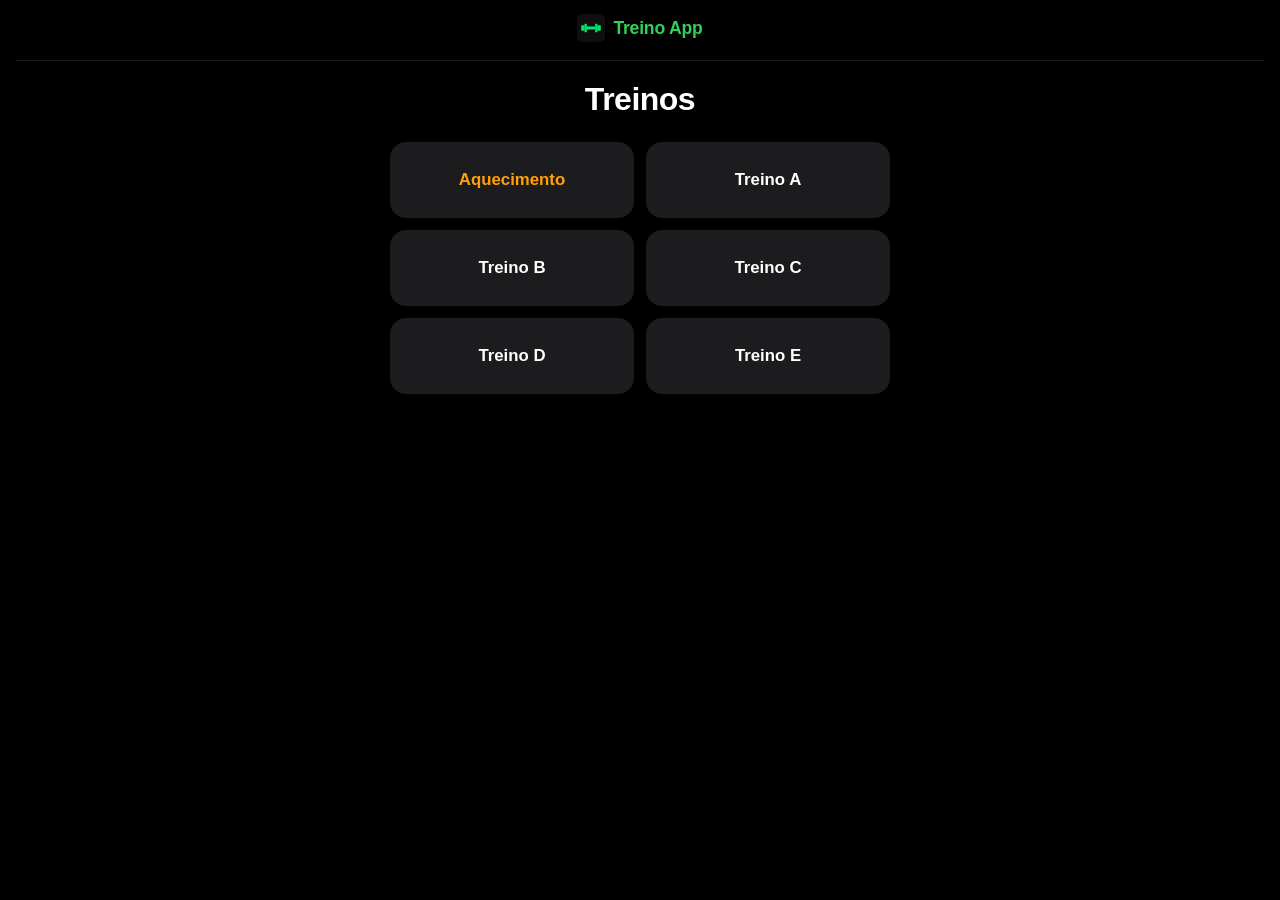
<file: index.html>
<!DOCTYPE html>
<html lang="pt-BR">
<head>
  <meta charset="UTF-8">
  <meta name="viewport" content="width=device-width, initial-scale=1.0, viewport-fit=cover, user-scalable=no">
  <meta name="theme-color" content="#000000">
  <meta name="apple-mobile-web-app-capable" content="yes">
  <meta name="apple-mobile-web-app-status-bar-style" content="black-translucent">
  <meta name="apple-mobile-web-app-title" content="Treino App">
  <meta name="mobile-web-app-capable" content="yes">
  <meta name="format-detection" content="telephone=no">
  <link rel="manifest" href="manifest.json">
  <link rel="apple-touch-icon" href="icon-180.svg">
  <link rel="icon" type="image/svg+xml" href="favicon.svg">
  <link rel="stylesheet" href="style.css">
  <title>Treino App</title>
</head>
<body>
  <header class="app-header">
    <a href="index.html">
      <img src="favicon.svg" alt="" class="header-icon">
      Treino App
    </a>
  </header>
  <div class="container">
    <h1>Treinos</h1>
    <div class="treinos-grid">
      <a href="aquecimento.html" class="treino-card treino-card-aquecimento">Aquecimento</a>
      <a href="treino-a.html" class="treino-card">Treino A</a>
      <a href="treino-b.html" class="treino-card">Treino B</a>
      <a href="treino-c.html" class="treino-card">Treino C</a>
      <a href="treino-d.html" class="treino-card">Treino D</a>
      <a href="treino-e.html" class="treino-card">Treino E</a>
    </div>
  </div>
  <script src="script.js"></script>
</body>
</html>
</file>
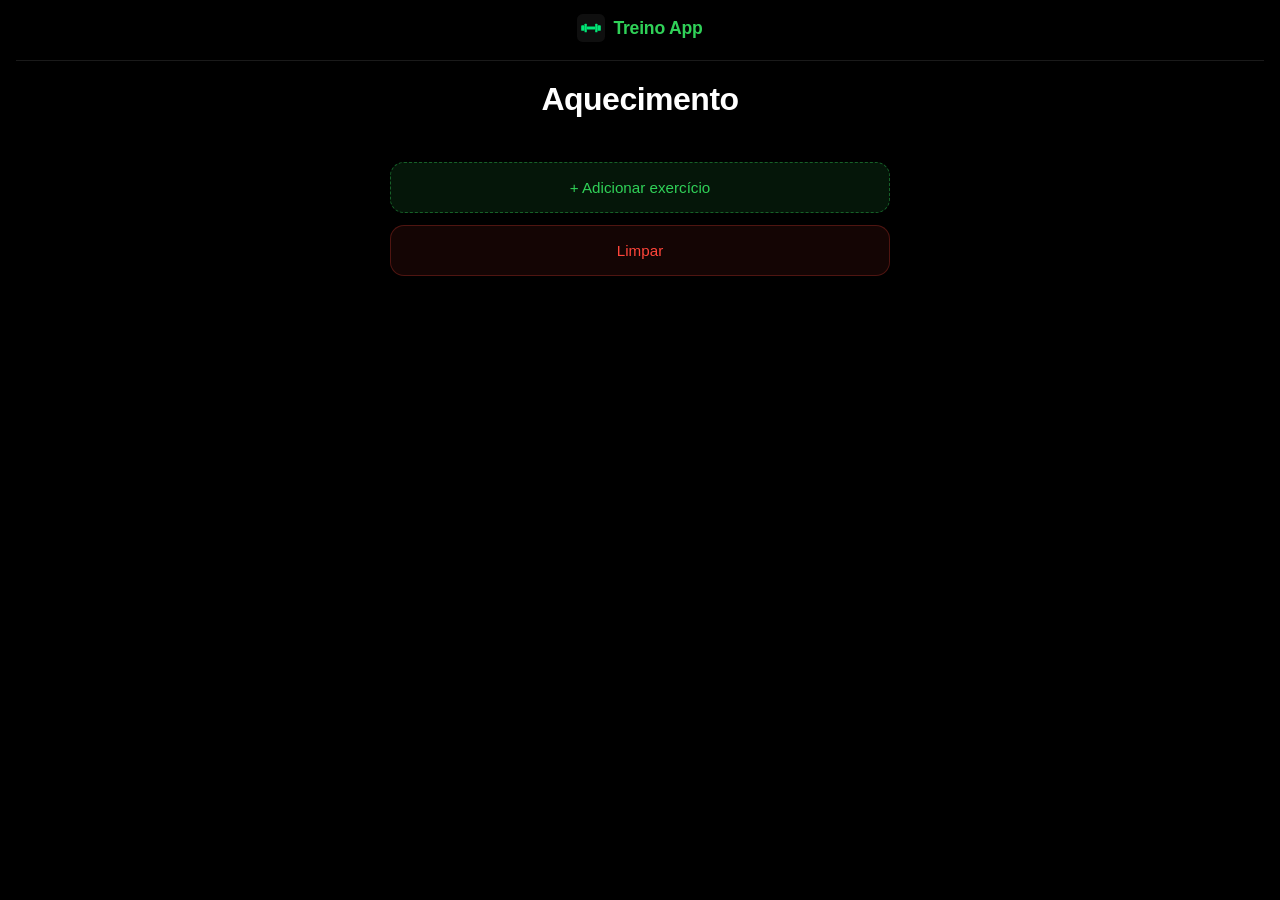
<file: aquecimento.html>
<!DOCTYPE html>
<html lang="pt-BR">
<head>
  <meta charset="UTF-8">
  <meta name="viewport" content="width=device-width, initial-scale=1.0, viewport-fit=cover, user-scalable=no">
  <meta name="theme-color" content="#000000">
  <meta name="apple-mobile-web-app-capable" content="yes">
  <meta name="apple-mobile-web-app-status-bar-style" content="black-translucent">
  <meta name="apple-mobile-web-app-title" content="Treino App">
  <meta name="mobile-web-app-capable" content="yes">
  <meta name="format-detection" content="telephone=no">
  <link rel="manifest" href="manifest.json">
  <link rel="apple-touch-icon" href="icon-180.svg">
  <link rel="icon" type="image/svg+xml" href="favicon.svg">
  <link rel="stylesheet" href="style.css">
  <title>Aquecimento</title>
</head>
<body>
  <header class="app-header">
    <a href="index.html">
      <img src="favicon.svg" alt="" class="header-icon">
      Treino App
    </a>
  </header>
  <div class="container">
    <h1>Aquecimento</h1>
    <div class="exercise-list" id="exercise-list"></div>
    <button class="btn-add" id="btn-add">+ Adicionar exercício</button>
    <button class="btn-clear" id="btn-clear">Limpar</button>
  </div>
  <script src="script.js"></script>
</body>
</html>
</file>
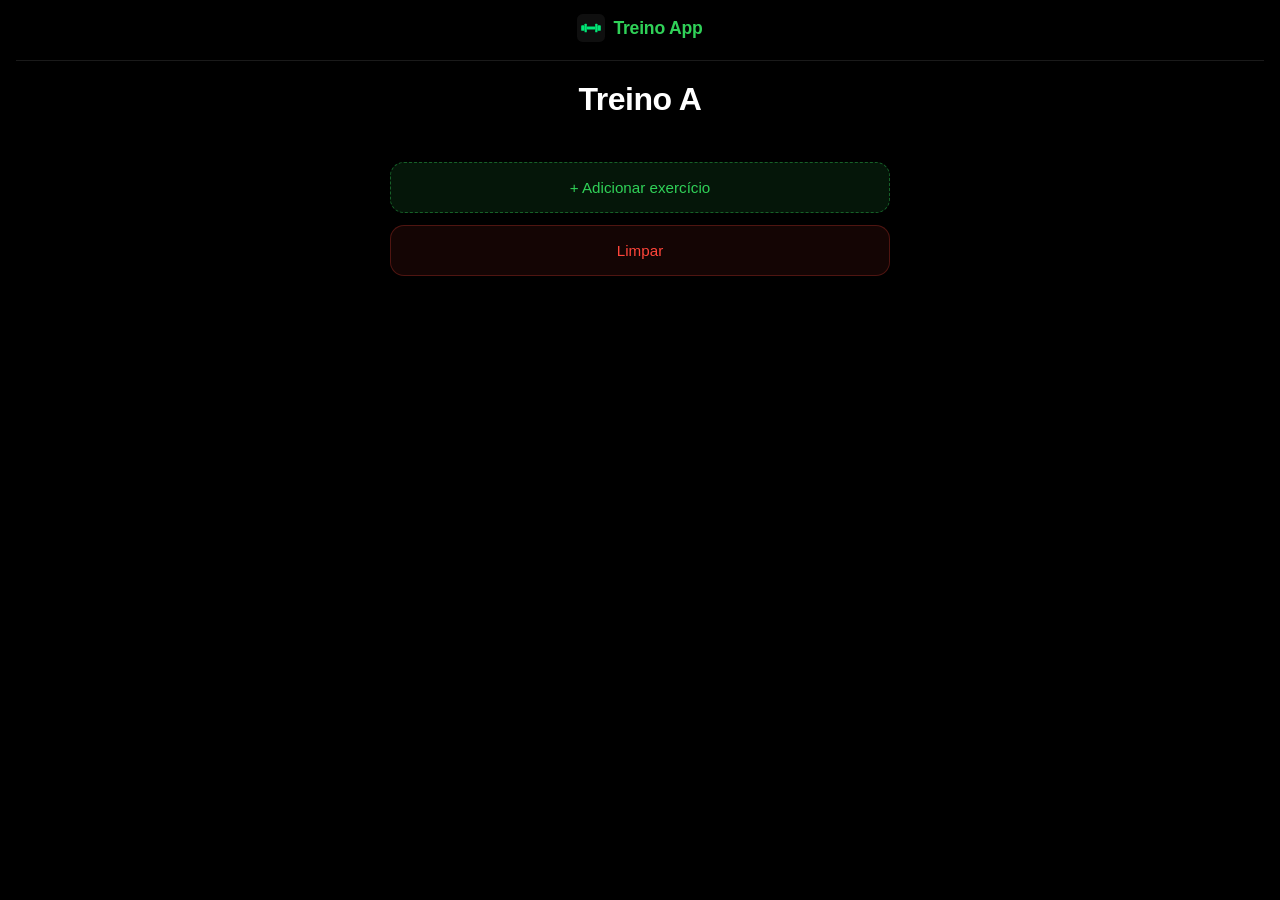
<file: treino-a.html>
<!DOCTYPE html>
<html lang="pt-BR">
<head>
  <meta charset="UTF-8">
  <meta name="viewport" content="width=device-width, initial-scale=1.0, viewport-fit=cover, user-scalable=no">
  <meta name="theme-color" content="#000000">
  <meta name="apple-mobile-web-app-capable" content="yes">
  <meta name="apple-mobile-web-app-status-bar-style" content="black-translucent">
  <meta name="apple-mobile-web-app-title" content="Treino App">
  <meta name="mobile-web-app-capable" content="yes">
  <meta name="format-detection" content="telephone=no">
  <link rel="manifest" href="manifest.json">
  <link rel="apple-touch-icon" href="icon-180.svg">
  <link rel="icon" type="image/svg+xml" href="favicon.svg">
  <link rel="stylesheet" href="style.css">
  <title>Treino A</title>
</head>
<body>
  <header class="app-header">
    <a href="index.html">
      <img src="favicon.svg" alt="" class="header-icon">
      Treino App
    </a>
  </header>
  <div class="container">
    <h1>Treino A</h1>
    <div class="exercise-list" id="exercise-list"></div>
    <button class="btn-add" id="btn-add">+ Adicionar exercício</button>
    <button class="btn-clear" id="btn-clear">Limpar</button>
  </div>
  <script src="script.js"></script>
</body>
</html>
</file>
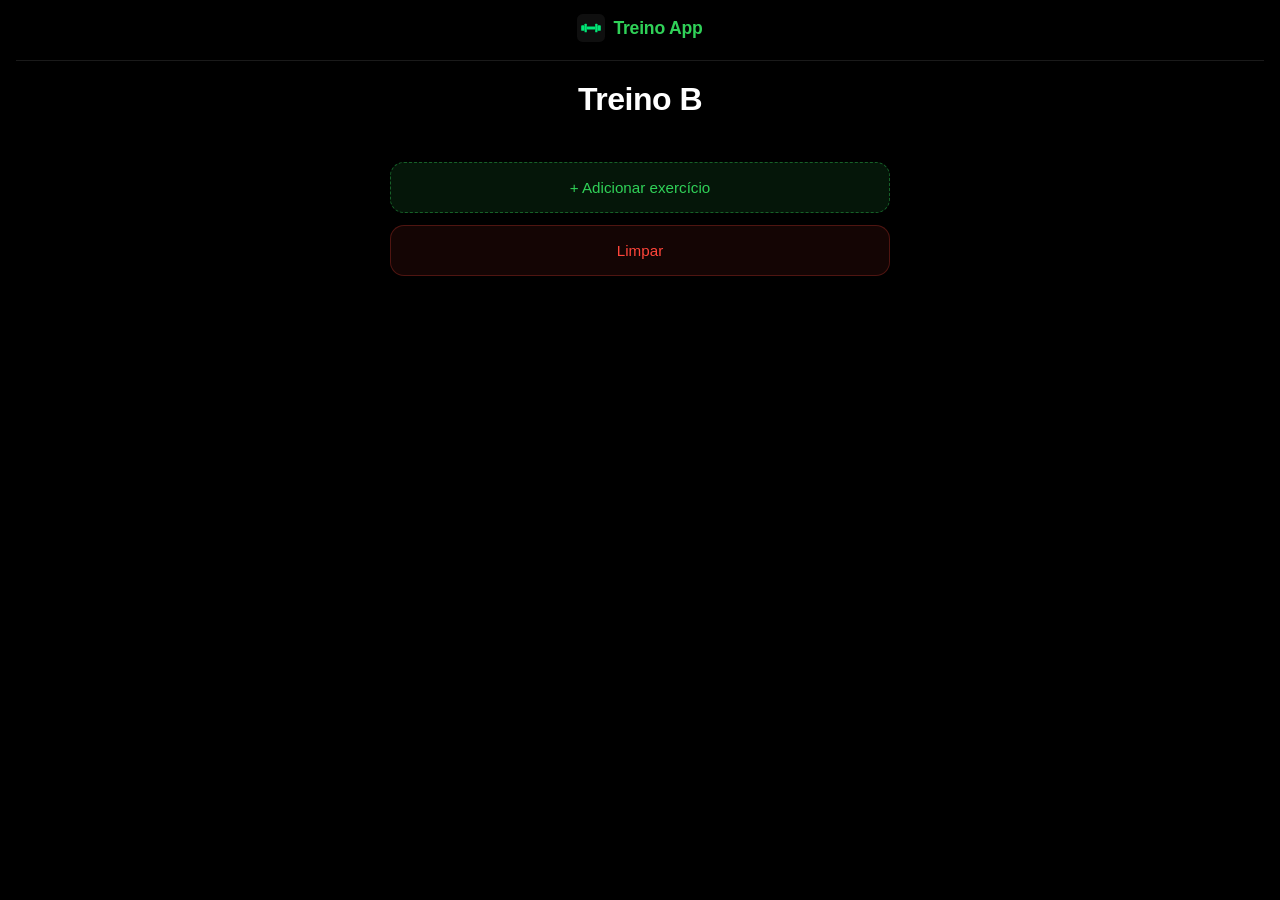
<file: treino-b.html>
<!DOCTYPE html>
<html lang="pt-BR">
<head>
  <meta charset="UTF-8">
  <meta name="viewport" content="width=device-width, initial-scale=1.0, viewport-fit=cover, user-scalable=no">
  <meta name="theme-color" content="#000000">
  <meta name="apple-mobile-web-app-capable" content="yes">
  <meta name="apple-mobile-web-app-status-bar-style" content="black-translucent">
  <meta name="apple-mobile-web-app-title" content="Treino App">
  <meta name="mobile-web-app-capable" content="yes">
  <meta name="format-detection" content="telephone=no">
  <link rel="manifest" href="manifest.json">
  <link rel="apple-touch-icon" href="icon-180.svg">
  <link rel="icon" type="image/svg+xml" href="favicon.svg">
  <link rel="stylesheet" href="style.css">
  <title>Treino B</title>
</head>
<body>
  <header class="app-header">
    <a href="index.html">
      <img src="favicon.svg" alt="" class="header-icon">
      Treino App
    </a>
  </header>
  <div class="container">
    <h1>Treino B</h1>
    <div class="exercise-list" id="exercise-list"></div>
    <button class="btn-add" id="btn-add">+ Adicionar exercício</button>
    <button class="btn-clear" id="btn-clear">Limpar</button>
  </div>
  <script src="script.js"></script>
</body>
</html>
</file>
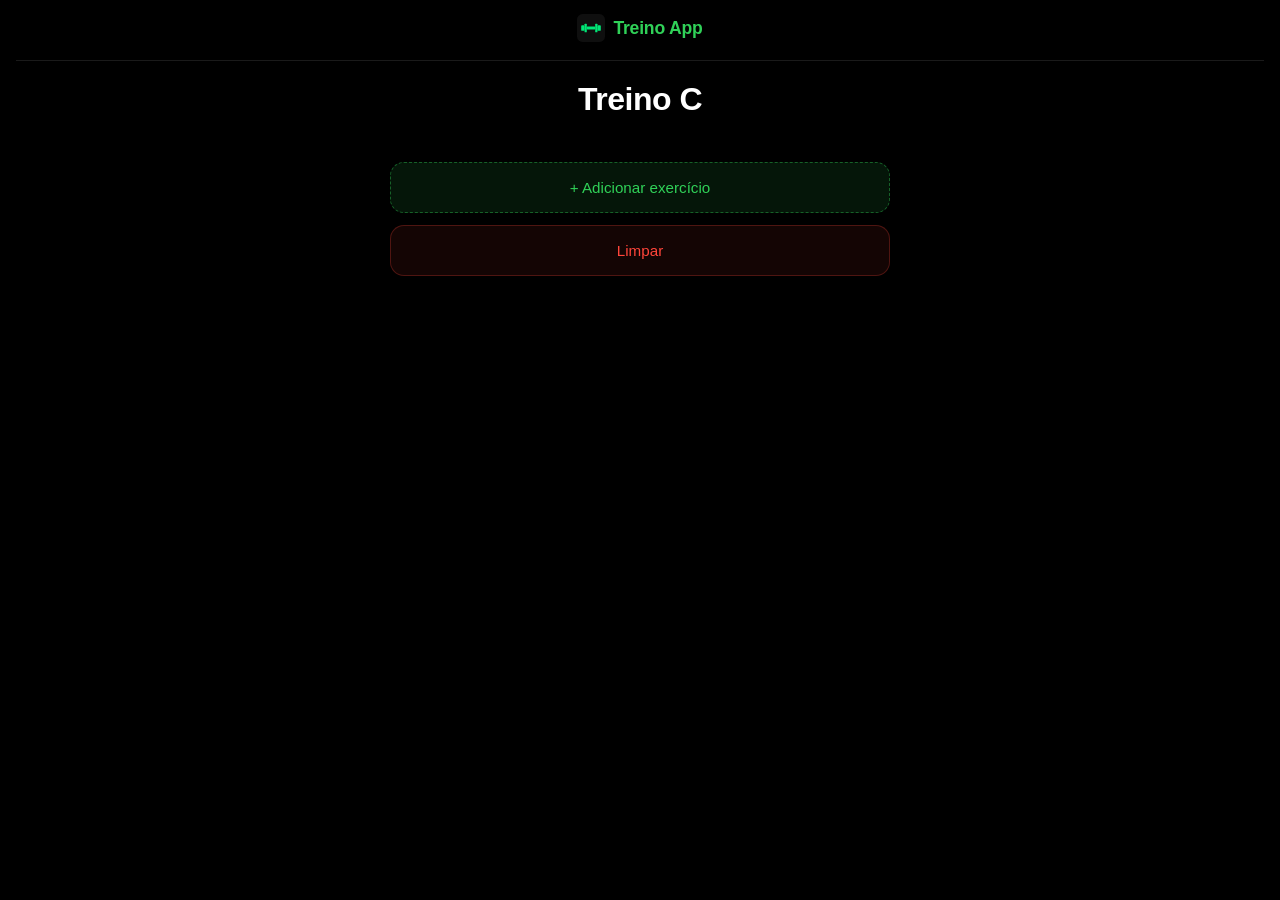
<file: treino-c.html>
<!DOCTYPE html>
<html lang="pt-BR">
<head>
  <meta charset="UTF-8">
  <meta name="viewport" content="width=device-width, initial-scale=1.0, viewport-fit=cover, user-scalable=no">
  <meta name="theme-color" content="#000000">
  <meta name="apple-mobile-web-app-capable" content="yes">
  <meta name="apple-mobile-web-app-status-bar-style" content="black-translucent">
  <meta name="apple-mobile-web-app-title" content="Treino App">
  <meta name="mobile-web-app-capable" content="yes">
  <meta name="format-detection" content="telephone=no">
  <link rel="manifest" href="manifest.json">
  <link rel="apple-touch-icon" href="icon-180.svg">
  <link rel="icon" type="image/svg+xml" href="favicon.svg">
  <link rel="stylesheet" href="style.css">
  <title>Treino C</title>
</head>
<body>
  <header class="app-header">
    <a href="index.html">
      <img src="favicon.svg" alt="" class="header-icon">
      Treino App
    </a>
  </header>
  <div class="container">
    <h1>Treino C</h1>
    <div class="exercise-list" id="exercise-list"></div>
    <button class="btn-add" id="btn-add">+ Adicionar exercício</button>
    <button class="btn-clear" id="btn-clear">Limpar</button>
  </div>
  <script src="script.js"></script>
</body>
</html>
</file>
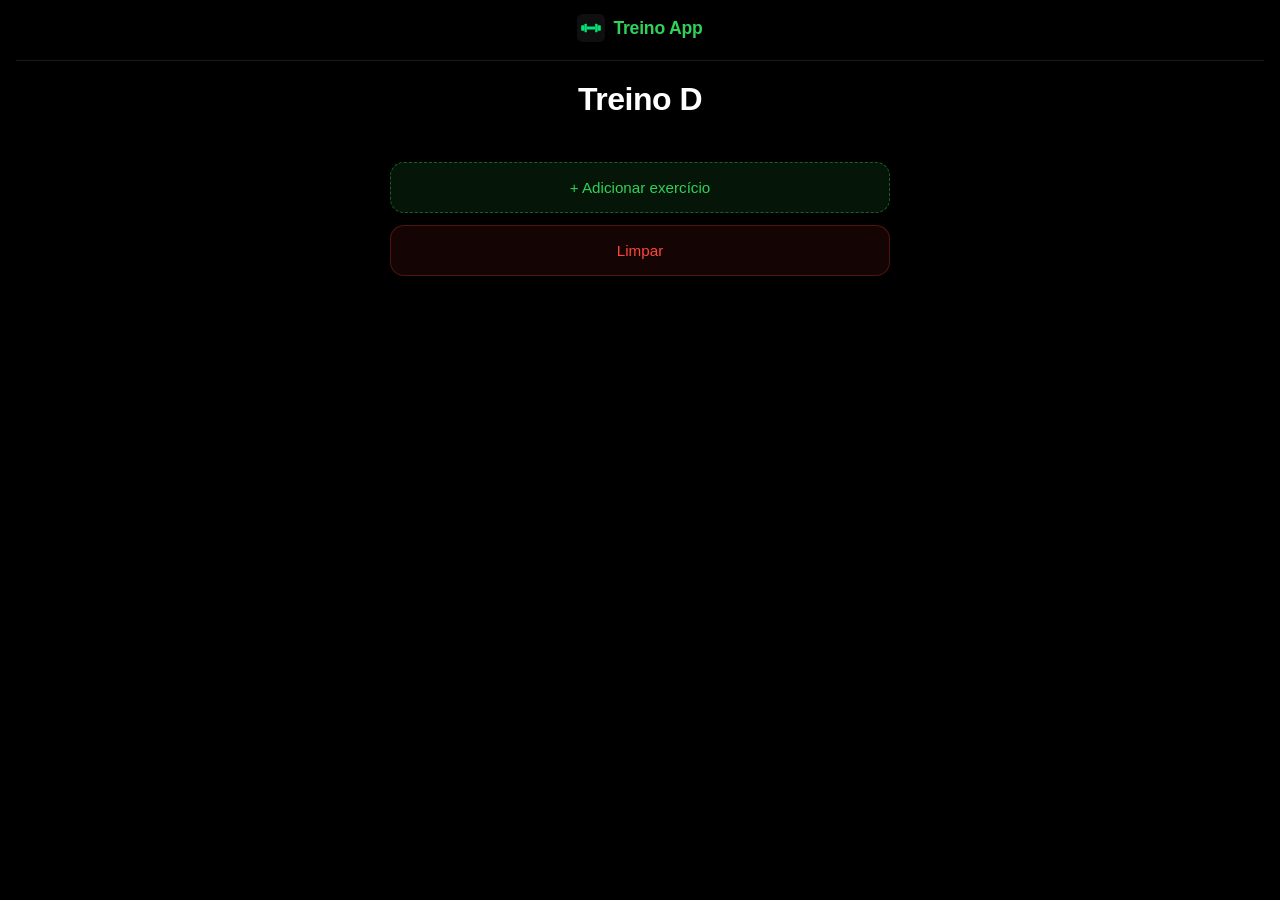
<file: treino-d.html>
<!DOCTYPE html>
<html lang="pt-BR">
<head>
  <meta charset="UTF-8">
  <meta name="viewport" content="width=device-width, initial-scale=1.0, viewport-fit=cover, user-scalable=no">
  <meta name="theme-color" content="#000000">
  <meta name="apple-mobile-web-app-capable" content="yes">
  <meta name="apple-mobile-web-app-status-bar-style" content="black-translucent">
  <meta name="apple-mobile-web-app-title" content="Treino App">
  <meta name="mobile-web-app-capable" content="yes">
  <meta name="format-detection" content="telephone=no">
  <link rel="manifest" href="manifest.json">
  <link rel="apple-touch-icon" href="icon-180.svg">
  <link rel="icon" type="image/svg+xml" href="favicon.svg">
  <link rel="stylesheet" href="style.css">
  <title>Treino D</title>
</head>
<body>
  <header class="app-header">
    <a href="index.html">
      <img src="favicon.svg" alt="" class="header-icon">
      Treino App
    </a>
  </header>
  <div class="container">
    <h1>Treino D</h1>
    <div class="exercise-list" id="exercise-list"></div>
    <button class="btn-add" id="btn-add">+ Adicionar exercício</button>
    <button class="btn-clear" id="btn-clear">Limpar</button>
  </div>
  <script src="script.js"></script>
</body>
</html>
</file>
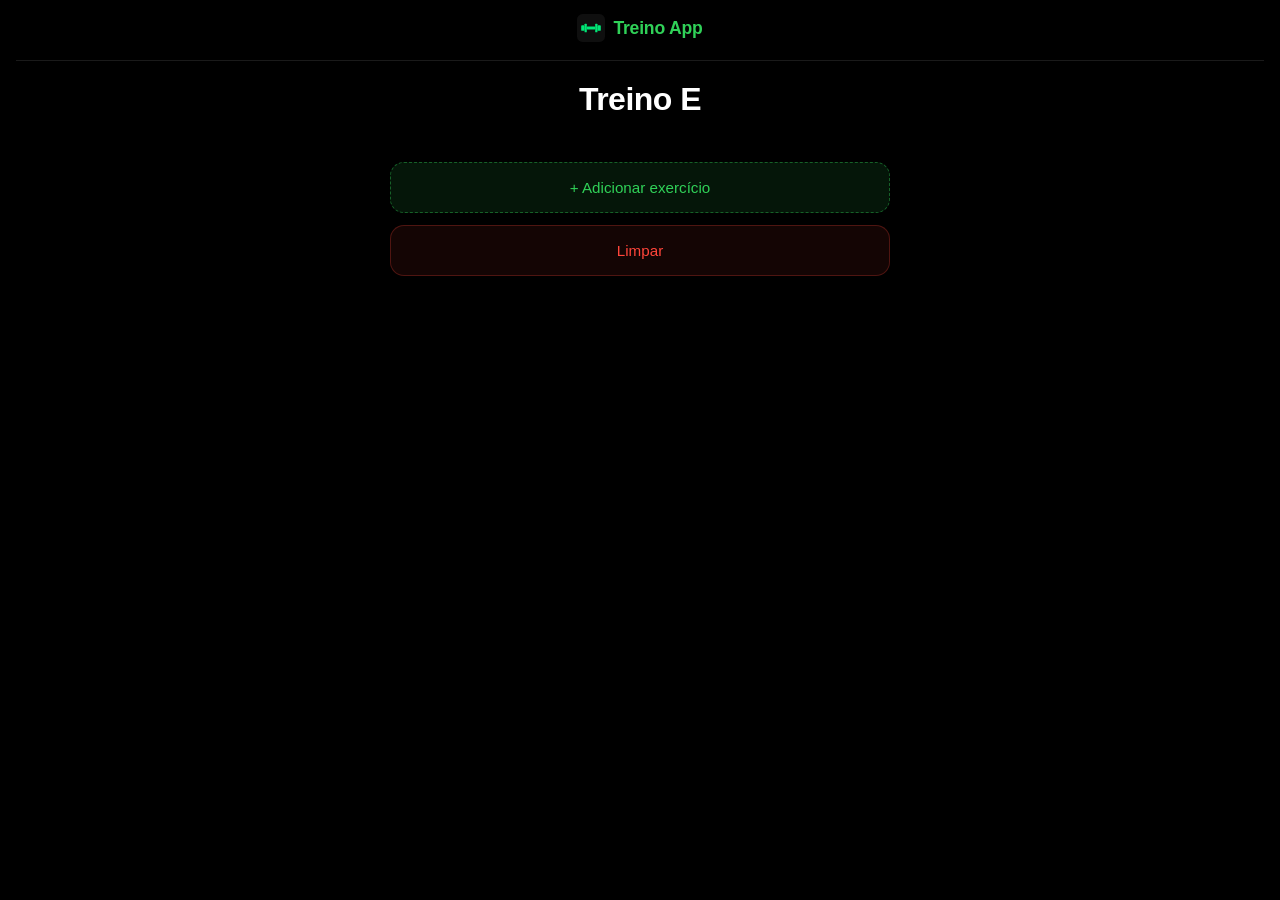
<file: treino-e.html>
<!DOCTYPE html>
<html lang="pt-BR">
<head>
  <meta charset="UTF-8">
  <meta name="viewport" content="width=device-width, initial-scale=1.0, viewport-fit=cover, user-scalable=no">
  <meta name="theme-color" content="#000000">
  <meta name="apple-mobile-web-app-capable" content="yes">
  <meta name="apple-mobile-web-app-status-bar-style" content="black-translucent">
  <meta name="apple-mobile-web-app-title" content="Treino App">
  <meta name="mobile-web-app-capable" content="yes">
  <meta name="format-detection" content="telephone=no">
  <link rel="apple-touch-icon" href="icon-180.svg">
  <link rel="icon" type="image/svg+xml" href="favicon.svg">
  <link rel="stylesheet" href="style.css">
  <title>Treino E</title>
</head>
<body>
  <header class="app-header">
    <a href="index.html">
      <img src="favicon.svg" alt="" class="header-icon">
      Treino App
    </a>
  </header>
  <div class="container">
    <h1>Treino E</h1>
    <div class="exercise-list" id="exercise-list"></div>
    <button class="btn-add" id="btn-add">+ Adicionar exercício</button>
    <button class="btn-clear" id="btn-clear">Limpar</button>
  </div>
  <script src="script.js"></script>
</body>
</html>
</file>
<file: style.css>
* {
  margin: 0;
  padding: 0;
  box-sizing: border-box;
  -webkit-tap-highlight-color: transparent;
  -webkit-touch-callout: none;
}

html {
  -webkit-text-size-adjust: 100%;
  -ms-text-size-adjust: 100%;
  overscroll-behavior: none;
}

body {
  font-family: -apple-system, BlinkMacSystemFont, 'SF Pro Display', 'SF Pro Text', 'Segoe UI', Roboto, sans-serif;
  background: #000000;
  color: #fff;
  min-height: 100vh;
  min-height: 100dvh;
  padding: 0 16px 100px;
  padding-top: env(safe-area-inset-top);
  padding-bottom: calc(80px + env(safe-area-inset-bottom));
  padding-left: calc(16px + env(safe-area-inset-left));
  padding-right: calc(16px + env(safe-area-inset-right));
  -webkit-overflow-scrolling: touch;
  overscroll-behavior-y: none;
  touch-action: manipulation;
  -webkit-font-smoothing: antialiased;
  -moz-osx-font-smoothing: grayscale;
}

.app-header {
  position: sticky;
  top: 0;
  background: rgba(0, 0, 0, 0.85);
  -webkit-backdrop-filter: saturate(180%) blur(20px);
  backdrop-filter: saturate(180%) blur(20px);
  padding: 14px 0;
  padding-top: calc(14px + env(safe-area-inset-top));
  margin-bottom: 20px;
  z-index: 50;
  text-align: center;
  border-bottom: 0.5px solid rgba(255, 255, 255, 0.1);
}

.app-header a {
  text-decoration: none;
  color: #30d158;
  font-size: 1.1rem;
  font-weight: 600;
  letter-spacing: -0.2px;
  display: inline-flex;
  align-items: center;
  gap: 8px;
}

.header-icon {
  width: 28px;
  height: 28px;
  display: inline-block;
}

.container {
  max-width: 500px;
  margin: 0 auto;
}

h1 {
  text-align: center;
  margin-bottom: 24px;
  font-size: 2rem;
  font-weight: 700;
  color: #fff;
  letter-spacing: -0.5px;
}

.treinos-grid {
  display: grid;
  grid-template-columns: 1fr 1fr;
  gap: 12px;
}

.treino-card {
  background: #1c1c1e;
  border: none;
  border-radius: 16px;
  padding: 28px 16px;
  text-align: center;
  text-decoration: none;
  color: #fff;
  font-size: 1.05rem;
  font-weight: 600;
  transition: transform 0.2s ease, background 0.2s ease;
  -webkit-user-select: none;
  user-select: none;
  position: relative;
  overflow: hidden;
}

.treino-card::before {
  content: '';
  position: absolute;
  inset: 0;
  background: linear-gradient(135deg, rgba(48, 209, 88, 0.15), rgba(48, 209, 88, 0));
  opacity: 0;
  transition: opacity 0.2s ease;
}

.treino-card:active {
  transform: scale(0.97);
  background: #2c2c2e;
}

.treino-card:active::before {
  opacity: 1;
}

.treino-card-aquecimento::before {
  background: linear-gradient(135deg, rgba(255, 159, 10, 0.15), rgba(255, 159, 10, 0));
}

.treino-card-aquecimento {
  color: #ff9f0a;
}

.exercise-list {
  display: flex;
  flex-direction: column;
  gap: 8px;
  margin-bottom: 20px;
}

.exercise-row {
  display: flex;
  align-items: center;
  gap: 10px;
  background: #1c1c1e;
  border: none;
  border-radius: 14px;
  padding: 14px 12px;
  -webkit-user-select: none;
  user-select: none;
  transition: transform 0.2s ease, opacity 0.2s ease, background 0.2s ease;
}

.exercise-row:not(.dragging):not(.drag-over):active {
  transform: scale(0.98);
}

.exercise-check {
  width: 26px;
  height: 26px;
  min-width: 26px;
  border-radius: 50%;
  border: 2px solid #48484a;
  background: transparent;
  cursor: pointer;
  display: flex;
  align-items: center;
  justify-content: center;
  padding: 0;
  transition: all 0.2s ease;
  -webkit-tap-highlight-color: transparent;
}

.exercise-check svg {
  width: 14px;
  height: 14px;
  fill: none;
  stroke: transparent;
  stroke-width: 3;
  stroke-linecap: round;
  stroke-linejoin: round;
  transition: stroke 0.2s ease;
}

.exercise-row.checked .exercise-check {
  background: #30d158;
  border-color: #30d158;
}

.exercise-row.checked .exercise-check svg {
  stroke: #000;
}

.exercise-row.checked .exercise-name {
  text-decoration: line-through;
  opacity: 0.4;
}

.drag-handle {
  color: #48484a;
  font-size: 1rem;
  cursor: grab;
  padding: 6px 2px;
  touch-action: none;
  letter-spacing: 2px;
}

.drag-handle:active {
  cursor: grabbing;
  color: #636366;
}

.exercise-row.dragging {
  opacity: 0.3;
  background: #0a0a0a;
}

.exercise-row.drag-over {
  box-shadow: 0 -2px 0 0 #30d158;
}

.biset-group.drag-over {
  box-shadow: 0 -2px 0 0 #bf5af2;
}

.drag-clone {
  background: #2c2c2e;
  border-radius: 14px;
  box-shadow: 0 12px 40px rgba(0, 0, 0, 0.6), 0 0 0 1.5px #30d158;
}

.exercise-number {
  font-size: 0.75rem;
  font-weight: 600;
  color: #636366;
  background: #2c2c2e;
  min-width: 24px;
  height: 24px;
  display: flex;
  align-items: center;
  justify-content: center;
  border-radius: 6px;
  flex-shrink: 0;
}

.exercise-info {
  flex: 1;
  display: flex;
  flex-direction: column;
  gap: 4px;
  cursor: pointer;
  min-width: 0;
}

.exercise-info-top {
  display: flex;
  justify-content: space-between;
  align-items: center;
  gap: 8px;
  min-width: 0;
}

.exercise-details {
  display: flex;
  align-items: center;
  gap: 6px;
  flex-shrink: 0;
}

.exercise-name {
  font-size: 0.95rem;
  font-weight: 500;
  color: #fff;
  overflow: hidden;
  text-overflow: ellipsis;
  white-space: nowrap;
  min-width: 0;
}

.exercise-notes {
  font-size: 0.78rem;
  color: #8e8e93;
  line-height: 1.35;
  overflow: hidden;
  text-overflow: ellipsis;
  display: -webkit-box;
  -webkit-line-clamp: 2;
  -webkit-box-orient: vertical;
}

.exercise-detail {
  font-size: 0.78rem;
  color: #30d158;
  font-weight: 600;
  white-space: nowrap;
  background: rgba(48, 209, 88, 0.12);
  padding: 4px 8px;
  border-radius: 6px;
}

.exercise-rest {
  font-size: 0.75rem;
  color: #ff9f0a;
  font-weight: 600;
  white-space: nowrap;
  background: rgba(255, 159, 10, 0.12);
  padding: 4px 8px;
  border-radius: 6px;
  border: none;
  cursor: pointer;
  -webkit-user-select: none;
  user-select: none;
  transition: background 0.15s ease, transform 0.15s ease;
}

.exercise-rest:active {
  background: rgba(255, 159, 10, 0.3);
  transform: scale(0.95);
}

.btn-remove {
  background: none;
  border: none;
  color: #ff453a;
  font-size: 1.3rem;
  cursor: pointer;
  padding: 6px;
  line-height: 1;
  border-radius: 8px;
  transition: background 0.15s ease;
}

.btn-remove:active {
  background: rgba(255, 69, 58, 0.15);
}

.btn-add {
  width: 100%;
  background: rgba(48, 209, 88, 0.1);
  border: 1.5px dashed rgba(48, 209, 88, 0.4);
  border-radius: 14px;
  color: #30d158;
  font-size: 0.95rem;
  font-weight: 500;
  padding: 16px;
  cursor: pointer;
  transition: all 0.2s ease;
  margin-bottom: 12px;
  -webkit-user-select: none;
  user-select: none;
}

.btn-add:active {
  transform: scale(0.98);
  background: rgba(48, 209, 88, 0.18);
}

.btn-clear {
  width: 100%;
  background: rgba(255, 69, 58, 0.08);
  border: 1.5px solid rgba(255, 69, 58, 0.25);
  border-radius: 14px;
  color: #ff453a;
  font-size: 0.95rem;
  font-weight: 500;
  padding: 16px;
  cursor: pointer;
  transition: all 0.2s ease;
  -webkit-user-select: none;
  user-select: none;
}

.btn-clear:active {
  transform: scale(0.98);
  background: rgba(255, 69, 58, 0.15);
}

.modal-overlay {
  display: none;
  position: fixed;
  inset: 0;
  background: rgba(0, 0, 0, 0.6);
  -webkit-backdrop-filter: blur(8px);
  backdrop-filter: blur(8px);
  z-index: 100;
  justify-content: center;
  align-items: flex-end;
  padding: 0;
  padding-bottom: env(safe-area-inset-bottom);
}

.modal-overlay.active {
  display: flex;
}

.modal {
  background: #2c2c2e;
  border-radius: 20px 20px 0 0;
  padding: 24px 20px 32px;
  width: 100%;
  max-width: 500px;
  text-align: center;
  animation: slideUp 0.3s cubic-bezier(0.32, 0.72, 0, 1);
}

@keyframes slideUp {
  from { transform: translateY(100%); }
  to { transform: translateY(0); }
}

.modal h2 {
  font-size: 1.15rem;
  font-weight: 600;
  margin-bottom: 20px;
  color: #fff;
  letter-spacing: -0.2px;
}

.modal p {
  color: #8e8e93;
  font-size: 0.9rem;
  margin-bottom: 24px;
  line-height: 1.4;
}

.modal-actions {
  display: flex;
  gap: 10px;
}

.modal-actions button {
  flex: 1;
  padding: 15px;
  border-radius: 12px;
  font-size: 1rem;
  font-weight: 600;
  cursor: pointer;
  border: none;
  transition: all 0.15s ease;
  -webkit-user-select: none;
  user-select: none;
}

.modal-btn-cancel {
  background: #48484a;
  color: #fff;
}

.modal-btn-cancel:active {
  background: #636366;
  transform: scale(0.98);
}

.modal-btn-confirm {
  background: #30d158;
  color: #000;
}

.modal-btn-confirm:active {
  background: #28b74d;
  transform: scale(0.98);
}

.modal-btn-choice {
  background: #30d158;
  color: #000;
  flex: 1;
  padding: 15px;
  border-radius: 12px;
  font-size: 1rem;
  font-weight: 600;
  cursor: pointer;
  border: none;
  transition: all 0.15s ease;
  -webkit-user-select: none;
  user-select: none;
}

.modal-btn-choice:active {
  background: #28b74d;
  transform: scale(0.98);
}

.modal-btn-biset {
  background: #bf5af2;
  color: #000;
  flex: 1;
  padding: 15px;
  border-radius: 12px;
  font-size: 1rem;
  font-weight: 600;
  cursor: pointer;
  border: none;
  transition: all 0.15s ease;
  -webkit-user-select: none;
  user-select: none;
}

.modal-btn-biset:active {
  background: #a855d9;
  transform: scale(0.98);
}

.biset-group {
  display: flex;
  align-items: center;
  gap: 10px;
  background: rgba(191, 90, 242, 0.1);
  border: 1.5px solid rgba(191, 90, 242, 0.3);
  border-radius: 14px;
  padding: 14px 12px;
  position: relative;
  -webkit-user-select: none;
  user-select: none;
  transition: transform 0.2s ease, opacity 0.2s ease, background 0.2s ease;
}

.biset-group:not(.dragging):not(.drag-over):active {
  transform: scale(0.98);
}

.biset-group.dragging {
  opacity: 0.3;
  background: rgba(191, 90, 242, 0.05);
}

.biset-group .drag-handle {
  color: #bf5af2;
}

.biset-content {
  flex: 1;
  display: flex;
  flex-direction: column;
  gap: 8px;
  min-width: 0;
}

.biset-header {
  font-size: 0.7rem;
  font-weight: 700;
  color: #bf5af2;
  text-transform: uppercase;
  letter-spacing: 0.5px;
}

.biset-group .exercise-row {
  background: rgba(0, 0, 0, 0.3);
  border: 1px solid rgba(191, 90, 242, 0.2);
  margin: 0;
  padding: 10px;
}

.biset-group .exercise-row:first-of-type {
  border-radius: 10px 10px 6px 6px;
}

.biset-group .exercise-row:last-of-type {
  border-radius: 6px 6px 10px 10px;
}

.biset-group .exercise-row .exercise-number {
  display: none;
}

.biset-group .exercise-row .drag-handle,
.biset-group .exercise-row .btn-remove {
  display: none;
}

.biset-group > .btn-remove {
  position: absolute;
  right: 12px;
  top: 14px;
}

.modal-form {
  margin-bottom: 20px;
  text-align: left;
}

.modal-form input[type="text"] {
  width: 100%;
  background: #1c1c1e;
  border: 1px solid #38383a;
  border-radius: 12px;
  color: #fff;
  font-size: 1rem;
  padding: 14px 16px;
  outline: none;
  margin-bottom: 12px;
  -webkit-appearance: none;
  appearance: none;
  transition: border-color 0.2s ease;
}

.modal-form input[type="text"]:focus {
  border-color: #30d158;
}

.modal-form input[type="text"]:invalid {
  border-color: #ff453a;
}

.modal-form input[type="text"]::placeholder {
  color: #636366;
}

.modal-row {
  display: flex;
  gap: 10px;
  margin-bottom: 12px;
}

.modal-field {
  flex: 1;
}

.modal-field label {
  display: block;
  font-size: 0.8rem;
  font-weight: 500;
  color: #8e8e93;
  margin-bottom: 6px;
  text-align: left;
}

.modal-field input[type="number"] {
  width: 100%;
  background: #1c1c1e;
  border: 1px solid #38383a;
  border-radius: 12px;
  color: #fff;
  font-size: 1rem;
  font-weight: 600;
  padding: 14px 12px;
  outline: none;
  text-align: center;
  -webkit-appearance: none;
  appearance: none;
  transition: border-color 0.2s ease;
}

.modal-field input[type="number"]:focus {
  border-color: #30d158;
}

.modal-field textarea {
  width: 100%;
  background: #1c1c1e;
  border: 1px solid #38383a;
  border-radius: 12px;
  color: #fff;
  font-size: 0.95rem;
  padding: 14px 16px;
  outline: none;
  resize: vertical;
  font-family: inherit;
  -webkit-appearance: none;
  appearance: none;
  transition: border-color 0.2s ease;
  min-height: 80px;
}

.modal-field textarea:focus {
  border-color: #30d158;
}

.modal-field textarea::placeholder {
  color: #636366;
}

.modal-field:last-child {
  margin-bottom: 0;
}

@media (max-width: 400px) {
  .treinos-grid {
    grid-template-columns: 1fr;
  }
}

.rest-timer-overlay {
  display: none;
  position: fixed;
  inset: 0;
  background: rgba(0, 0, 0, 0.92);
  -webkit-backdrop-filter: blur(20px);
  backdrop-filter: blur(20px);
  z-index: 200;
  justify-content: center;
  align-items: center;
  flex-direction: column;
}

.rest-timer-overlay.active {
  display: flex;
}

.rest-timer-wrap {
  display: flex;
  flex-direction: column;
  align-items: center;
  gap: 24px;
}

.rest-timer-svg {
  width: 220px;
  height: 220px;
}

.rest-timer-circle {
  position: relative;
  width: 220px;
  height: 220px;
}

.rest-timer-track {
  fill: none;
  stroke: #2c2c2e;
  stroke-width: 8;
}

.rest-timer-progress {
  fill: none;
  stroke: #ff9f0a;
  stroke-width: 8;
  stroke-linecap: round;
  stroke-dasharray: 565.49;
  stroke-dashoffset: 0;
  transform: rotate(-90deg);
  transform-origin: center;
  transition: stroke-dashoffset 1s linear;
}

.rest-timer-overlay.alarm .rest-timer-progress {
  stroke: #ff453a;
}

.rest-timer-count {
  position: absolute;
  top: 0;
  left: 0;
  width: 100%;
  height: 100%;
  display: flex;
  align-items: center;
  justify-content: center;
  font-size: 3.5rem;
  font-weight: 700;
  color: #fff;
  font-variant-numeric: tabular-nums;
  letter-spacing: -2px;
}

.rest-timer-overlay.alarm .rest-timer-count {
  color: #ff453a;
  animation: alarmPulse 0.6s ease infinite;
}

.rest-timer-name {
  font-size: 1.1rem;
  font-weight: 600;
  color: #8e8e93;
  text-align: center;
  max-width: 260px;
  overflow: hidden;
  text-overflow: ellipsis;
  white-space: nowrap;
}

.rest-timer-cancel {
  background: #48484a;
  color: #fff;
  border: none;
  border-radius: 12px;
  padding: 14px 48px;
  font-size: 1rem;
  font-weight: 600;
  cursor: pointer;
  transition: background 0.15s ease, transform 0.15s ease;
  -webkit-user-select: none;
  user-select: none;
}

.rest-timer-cancel:active {
  background: #636366;
  transform: scale(0.97);
}

@keyframes alarmPulse {
  0%, 100% { opacity: 1; }
  50% { opacity: 0.3; }
}
</file>
